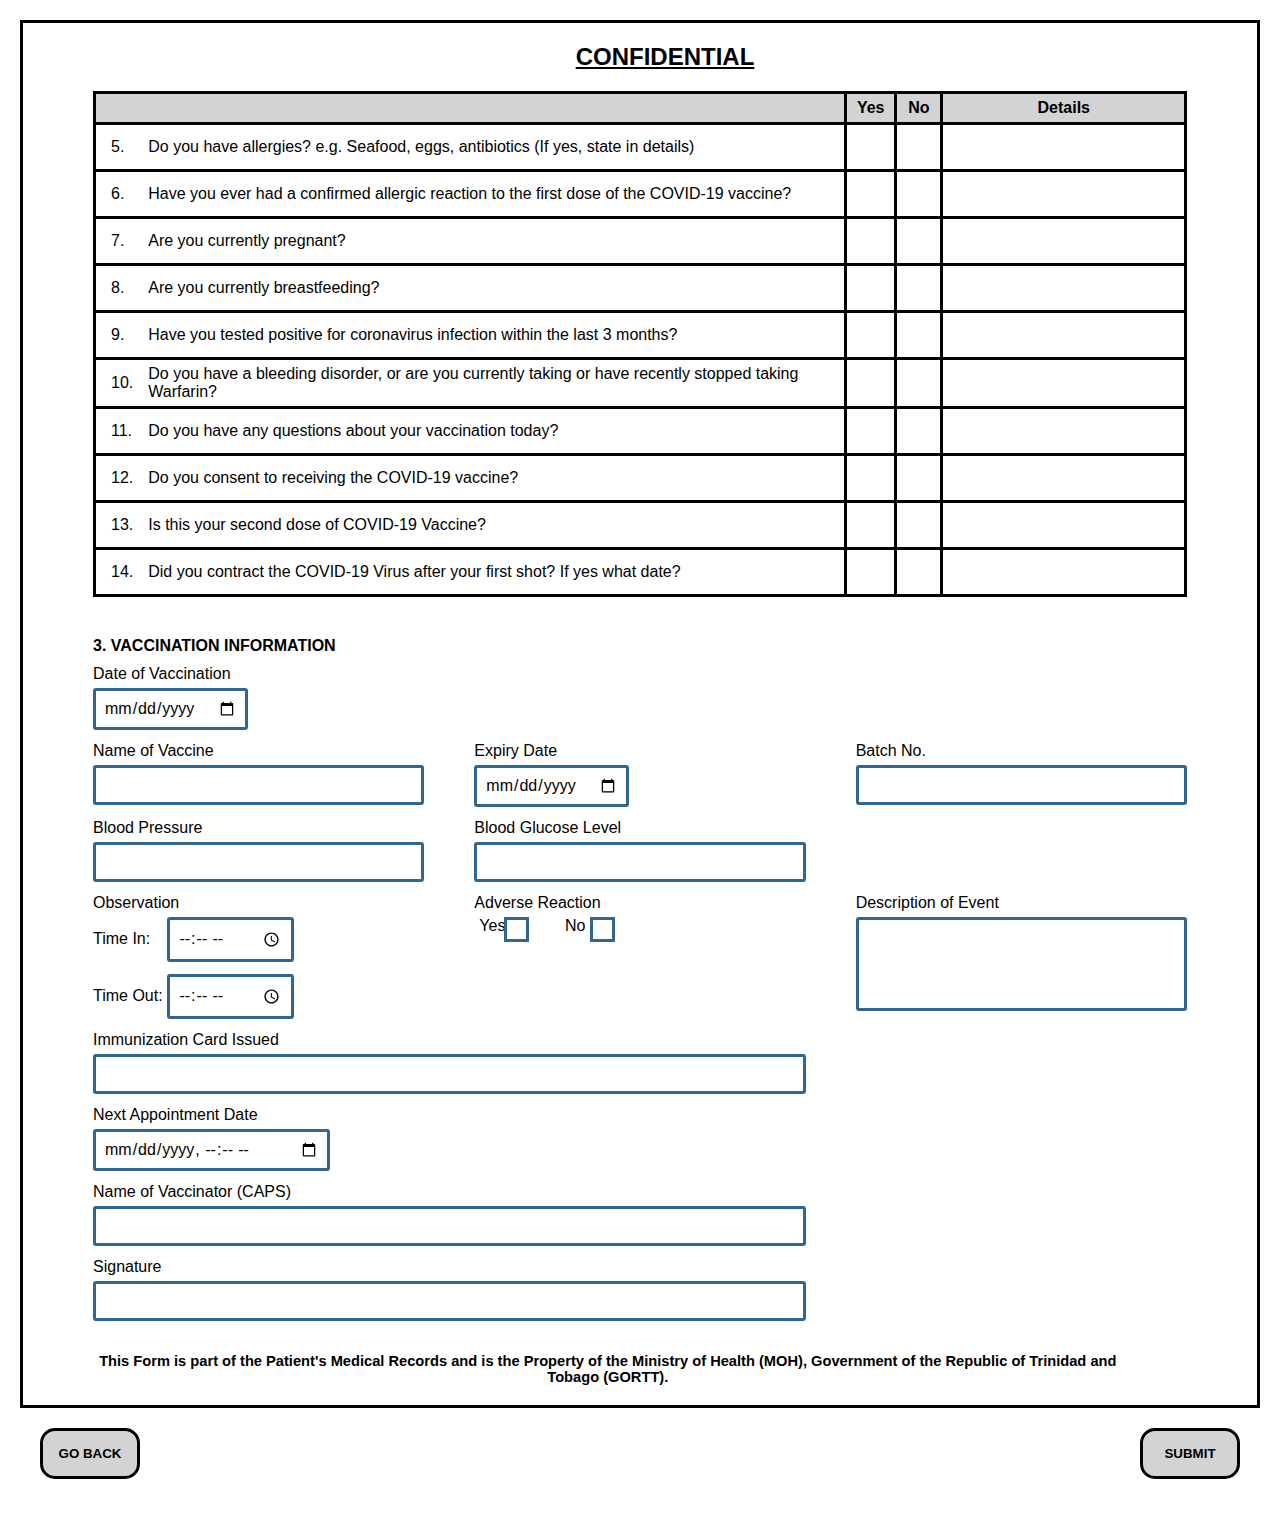
<file: page2.html>
<!DOCTYPE html>
<html lang="en">

<head>
    <meta charset="UTF-8">
    <meta http-equiv="X-UA-Compatible" content="IE=edge">
    <meta name="viewport" content="width=device-width, initial-scale=1.0">
    <link rel="stylesheet" href="CSS/style.css">
    <title>COVID-19 Vaccination Pre-Registration Form</title>
</head>

<body>
    <div class="container">
        <form action="" method="post">
            <div class="body">
                <h2 class="confiedential"><u>CONFIDENTIAL</u></h2>
                <table>
                    <tr>
                        <th colspan="2"></th>
                        <th>Yes</th>
                        <th>No</th>
                        <th>Details</th>
                    </tr>
                    <tr>
                        <td class="numbering">5.</td>
                        <td>Do you have allergies? e.g. Seafood, eggs, antibiotics (If yes, state in details)</td>
                        <td><input class="radio-button" type="radio" name="5" value="Yes"></td>
                        <td> <input class="radio-button" type="radio" name="5" value="No"></td>
                        <td><input type="text" name="" id=""></td>
                    </tr>
                    <tr>
                        <td class="numbering">6.</td>
                        <td>Have you ever had a confirmed allergic reaction to the first dose of the COVID-19 vaccine?</td>
                        <td><input class="radio-button" type="radio" name="6" value="Yes"></td>
                        <td> <input class="radio-button" type="radio" name="6" value="No"></td>
                        <td><input type="text" name="" id=""></td>
                    </tr>
                    <tr>
                        <td class="numbering">7.</td>
                        <td>Are you currently pregnant?</td>
                        <td><input class="radio-button" type="radio" name="7" value="Yes"></td>
                        <td> <input class="radio-button" type="radio" name="7" value="No"></td>
                        <td><input type="text" name="" id=""></td>
                    </tr>
                    <tr>
                        <td class="numbering">8.</td>
                        <td>Are you currently breastfeeding?</td>
                        <td><input class="radio-button" type="radio" name="8" value="Yes"></td>
                        <td> <input class="radio-button" type="radio" name="8" value="No"></td>
                        <td><input type="text" name="" id=""></td>
                    </tr>
                    <tr>
                        <td class="numbering">9.</td>
                        <td>Have you tested positive for coronavirus infection within the last 3 months?</td>
                        <td><input class="radio-button" type="radio" name="9" value="Yes"></td>
                        <td> <input class="radio-button" type="radio" name="9" value="No"></td>
                        <td><input type="text" name="" id=""></td>
                    </tr>
                    <tr>
                        <td class="numbering">10.</td>
                        <td>Do you have a bleeding disorder, or are you currently taking or have recently stopped taking Warfarin?</td>
                        <td><input class="radio-button" type="radio" name="10" value="Yes"></td>
                        <td> <input class="radio-button" type="radio" name="10" value="No"></td>
                        <td><input type="text" name="" id=""></td>
                    </tr>
                    <tr>
                        <td class="numbering">11.</td>
                        <td>Do you have any questions about your vaccination today?</td>
                        <td><input class="radio-button" type="radio" name="11" value="Yes"></td>
                        <td> <input class="radio-button" type="radio" name="11" value="No"></td>
                        <td><input type="text" name="" id=""></td>
                    </tr>
                    <tr>
                        <td class="numbering">12.</td>
                        <td>Do you consent to receiving the COVID-19 vaccine?</td>
                        <td><input class="radio-button" type="radio" name="12" value="Yes"></td>
                        <td> <input class="radio-button" type="radio" name="12" value="No"></td>
                        <td><input type="text" name="" id=""></td>
                    </tr>
                    <tr>
                        <td class="numbering">13.</td>
                        <td>Is this your second dose of COVID-19 Vaccine?</td>
                        <td><input class="radio-button" type="radio" name="13" value="Yes"></td>
                        <td> <input class="radio-button" type="radio" name="13" value="No"></td>
                        <td><input type="text" name="" id=""></td>
                    </tr>
                    <tr>
                        <td class="numbering">14.</td>
                        <td>Did you contract the COVID-19 Virus after your first shot? If yes what date?</td>
                        <td><input class="radio-button" type="radio" name="14" value="Yes"></td>
                        <td> <input class="radio-button" type="radio" name="14" value="No"></td>
                        <td><input type="text" name="" id=""></td>
                    </tr>
                </table>
                <div id="h4">
                    <h4>3. VACCINATION INFORMATION</h4>
                </div>
                <div class="row">
                    <div class="column">
                        <label for="Vaccination-Date">Date of Vaccination</label>
                        <input type="date" id="Vaccination-Date">
                        <small></small>
                    </div>
                </div>
                <div class="row">
                    <div class="column">
                        <label for="Vaccine-Name">Name of Vaccine</label>
                        <input type="text" id="Vaccine-Name">
                        <small></small>
                    </div>
                    <div class="column">
                        <label for="Expiry">Expiry Date</label>
                        <input type="date" id="Expiry">
                        <small></small>
                    </div>
                    <div class="column">
                        <label for="Batch">Batch No.</label>
                        <input type="text" id="Batch">
                        <small></small>
                    </div>
                </div>
                <div class="row">
                    <div class="column">
                        <label for="Blood-Pressure">Blood Pressure</label>
                        <input type="text" id="Blood-Pressure">
                        <small></small>
                    </div>
                    <div class="column">
                        <label for="Blood-Glucose">Blood Glucose Level</label>
                        <input type="text" id="Blood-Glucose">
                        <small></small>
                    </div>
                    <div class=""></div>
                </div>
                <div class="row">
                    <div class="column">
                        <label for="">Observation</label>
                        <div class="sub-row">
                            <div class="time">
                                <label for="Time-In">Time In:</label>
                            </div>
                            <input type="time" id="Time-In">
                            <small></small>
                        </div>
                        <div class="sub-row">
                            <div class="time">
                                <label for="Time-Out">Time Out:</label>
                            </div>
                            <input type="time" id="Time-Out">
                            <small></small>
                        </div>
                    </div>
                    <div class="column" id="Reaction">
                        <label for="Reaction">Adverse Reaction</label>
                        <div>
                            <label class="radio" id="radio" for="Yes">
                                <input name="reaction" type="radio" id="Yes" value="Yes">Yes 
                                <span class="checkmark"></span>
                            </label>
                            <label class="radio" id="radio" for="No">
                                <input name="reaction" type="radio" id="No" value="No">No 
                                <span class="checkmark"></span>
                            </label>
                        </div>
                        <small></small>
                    </div>
                    <div class="column">
                        <label for="Description">Description of Event</label>
                        <textarea id="Description" cols="30" rows="4"></textarea>
                        <small></small>
                    </div>
                </div>

                <div class="email">
                    <div class="sub-row">
                        <label for="Card-Issued">Immunization Card Issued</label>
                        <input type="text" id="Card-Issued">
                        <small></small>
                    </div>
                    <div class="sub-row">
                        <label for="Appointment">Next Appointment Date</label>
                        <input type="datetime-local" id="Appointment">
                        <small></small>
                    </div>
                    <div class="sub-row">
                        <label for="Vaccinator">Name of Vaccinator (CAPS)</label>
                        <input type="text" id="Vaccinator">
                        <small></small>
                    </div>
                    <div class="sub-row">
                        <label for="Signature">Signature</label>
                        <input type="text" id="Signature">
                        <small></small>
                    </div>
                </div>
                <footer>This Form is part of the Patient's Medical Records and is the Property of the Ministry of Health (MOH), Government of the Republic of Trinidad and Tobago (GORTT).</footer>
            </div>
        </form>
        <div class="navbar">
            <nav class="go-back">
                <a href="index.html"><button>GO BACK</button></a>
            </nav>
            <nav class="submit">
                <a href=""><button>SUBMIT</button></a>
            </nav>
        </div>
    </div>
</body>

</html>
</file>
<file: CSS/style.css>
* {
    margin: 0;
    padding: 0;
    box-sizing: border-box;
}

body {
    font-family: -apple-system, BlinkMacSystemFont, 'Segoe UI', Roboto, Oxygen, Ubuntu, Cantarell, 'Open Sans', 'Helvetica Neue', sans-serif;
    font-size: 12pt;
}

.container {
    padding: 20px;
    margin: auto;
    max-width: 1300px;
}

form {
    width: 100%;
    position: relative;
    border: 3px solid;
    padding: 20px;
}

.head {
    display: flex;
    margin-bottom: -50px;
}

.head h2 {
    text-align: center;
    padding: 50px;
}

#image {
    width: 175px;
    margin: -20px;
}

.body {
    padding-left: 50px;
}

.row {
    width: 100%;
    display: grid;
    grid-template-columns: repeat(auto-fit, minmax(300px, 1fr));
}

.column,
.Site,
.email {
    margin-bottom: 0.75rem;
    padding-right: 50px;
}

.sub-row {
    margin-bottom: 0.75rem;
}

.email {
    margin-top: -0.75rem;
}

.column small {
    color: #dc3545;
}

#radio,
#male,
#female {
    margin-right: 50px;
    display: inline-flex;
}

input,
textarea,
select {
    border: solid #32658f;
    border-radius: 3px;
    display: inline-block;
    padding: 0.5rem 0.5rem;
    font-family: inherit;
    font-size: 1rem;
}

input[type="text"],
textarea,
select {
    width: 100%;
}

textarea {
    resize: none;
}

input[type="text"]:focus,
textarea:focus,
select:focus {
    outline: none;
    box-shadow: 0 0 0 2pt rgb(49, 132, 253, 0.5);
}

input.error,
textarea.error,
select.error {
    border-color: #dc3545;
}

input.error:focus,
textarea.error:focus,
select.error:focus {
    box-shadow: 0 0 0 0.25rem rgb(220 53 69 / 25%);
}

label {
    display: block;
    margin-bottom: 5px;
}

.radio {
    display: block;
    position: relative;
    padding-left: 5px;
    cursor: pointer;
    -webkit-user-select: none;
    -moz-user-select: none;
    -ms-user-select: none;
    user-select: none;
}

.radio input {
    position: absolute;
    opacity: 0;
    cursor: pointer;
}

.checkmark {
    position: absolute;
    top: 0;
    left: 30px;
    height: 25px;
    width: 25px;
    border: #32658f solid;
}

#male .checkmark {
    left: 45px;
}

#female .checkmark {
    left: 60px;
}

.radio input:checked~.checkmark {
    background-color: #2196F3;
}

.checkmark:after {
    content: "";
    position: absolute;
    display: none;
}

.radio input:checked~.checkmark:after {
    display: block;
}

.radio .checkmark:after {
    top: 7px;
    left: 7px;
    width: 8px;
    height: 8px;
    background: white;
}

table {
    border-collapse: collapse;
    border: 1.5px solid;
    margin-right: 50px;
}

table tr {
    flex: 1;
}

table th {
    background-color: lightgrey;
    padding: 5px 10px;
    border: solid;
}

table td {
    padding: 5px 15px;
    border: solid;
    border-left: none;
}

table td input[type="text"] {
    border: none;
}

.numbering {
    padding-right: 0;
    border-right: none;
    border-left: solid;
}

.radio-button {
    opacity: 0;
}

.radio-button:hover {
    cursor: pointer;
}

.radio-button:checked {
    opacity: 1;
}

button {
    cursor: pointer;
    padding: 15px;
    border-radius: 15px;
    border: solid;
    background-color: lightgray;
    min-width: 100px;
    font-weight: bolder;
}

button:hover {
    background: #5daae9;
    border-color: #5daae9;
    color: white;
    cursor: pointer;
}

.navbar {
    display: flex;
    align-items: center;
    padding: 20px;
}

.go-back {
    flex: 1;
    text-align: left;
}

.submit {
    flex: 1;
    text-align: right;
}

.time {
    min-width: 70px;
    display: inline-flex;
}

.Site {
    width: 33.333%;
}

.email {
    width: 66.666%;
}

@media screen and (max-width: 750px) {
    .Site,
    .email {
        width: 100%;
    }
}

.confiedential {
    text-align: center;
    margin-bottom: 20px;
}

footer {
    text-align: center;
    font-weight: bold;
    font-size: 11pt;
    padding-top: 20px;
    width: 90%;
}

#desc {
    display: flex;
    padding-bottom: 10px;
}

#heading {
    min-width: 185px;
}

#label {
    font-style: italic;
    font-size: 11pt;
    min-width: 70%;
}

#notice {
    padding: 5px;
    padding-top: 20px;
    font-weight: bold;
    font-size: 11pt;
    border-bottom: 4px solid;
}

#spacing {
    padding-top: 10px;
}

#h4 {
    padding-top: 40px;
    padding-bottom: 10px;
}
</file>
